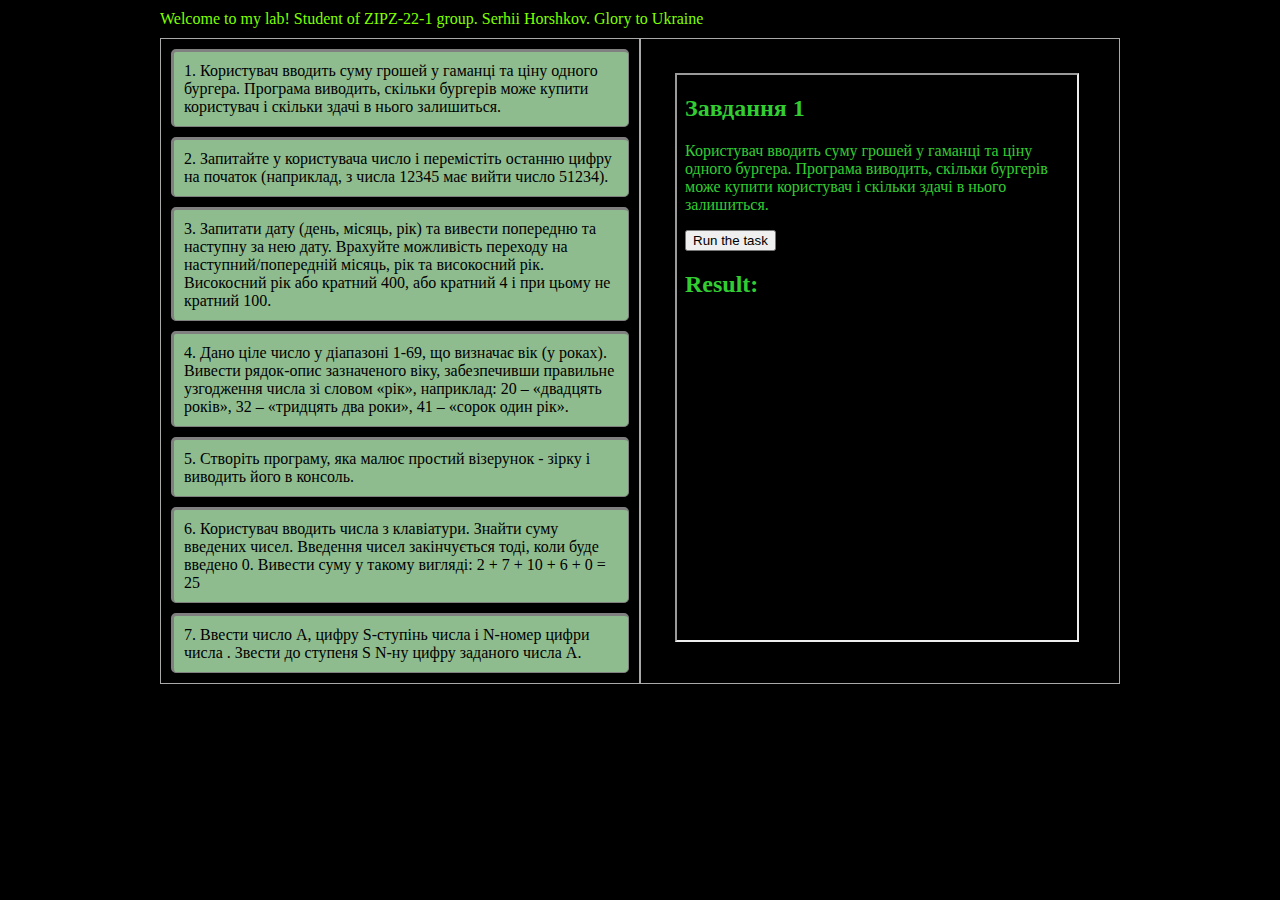
<file: index.html>
<!DOCTYPE html>
<html lang="en">
<head>
    <meta charset="UTF-8">
    <title>Main</title>
    <link rel="stylesheet" href="style.css">
</head>
<body class="black-theme">
<header>
    <div class="marquee-container">
        <div class="marquee-content" id="myLine"></div>
    </div>
</header>

<main>
    <section>

        <div><a href="#" class="task" id="task_01">1. Користувач вводить суму грошей у гаманці та ціну одного бургера.
            Програма
            виводить, скільки бургерів може купити користувач і скільки здачі в нього залишиться.
        </a></div>
        <div><a href="#" class="task" id="task_02">2. Запитайте у користувача число і перемістіть останню цифру на початок
            (наприклад, з числа 12345 має вийти число 51234).</a></div>
        <div><a href="#" class="task" id="task_03">3. Запитати дату (день, місяць, рік) та вивести попередню та наступну за нею дату.
            Врахуйте можливість переходу на наступний/попередній місяць, рік та високосний рік. Високосний рік або
            кратний 400, або кратний 4 і при цьому не кратний 100.</a></div>
        <div><a href="#" class="task" id="task_04">4. Дано ціле число у діапазоні 1-69, що визначає вік (у роках). Вивести рядок-опис
            зазначеного віку, забезпечивши правильне узгодження числа зі словом «рік», наприклад: 20 – «двадцять років»,
            32 – «тридцять два роки», 41 – «сорок один рік».</a></div>
        <div><a href="#" class="task" id="task_05">5. Створіть програму, яка малює простий візерунок - зірку і виводить його в
            консоль.</a></div>
        <div><a href="#" class="task" id="task_06">6. Користувач вводить числа з клавіатури. Знайти суму введених чисел. Введення чисел
            закінчується тоді, коли буде введено 0. Вивести суму у такому вигляді:
            2 + 7 + 10 + 6 + 0 = 25
        </a></div>
        <div><a href="#" class="task" id="task_07">7. Ввести число A, цифру S-ступінь числа і N-номер цифри числа .
            Звести до ступеня
            S N-ну цифру заданого числа А.</a></div>
    </section>
    <section>
        <div class="result">
            <iframe src="task_01.html"></iframe>
        </div>
    </section>
</main>
<script src="main.js"></script>
</body>
</html>
</file>
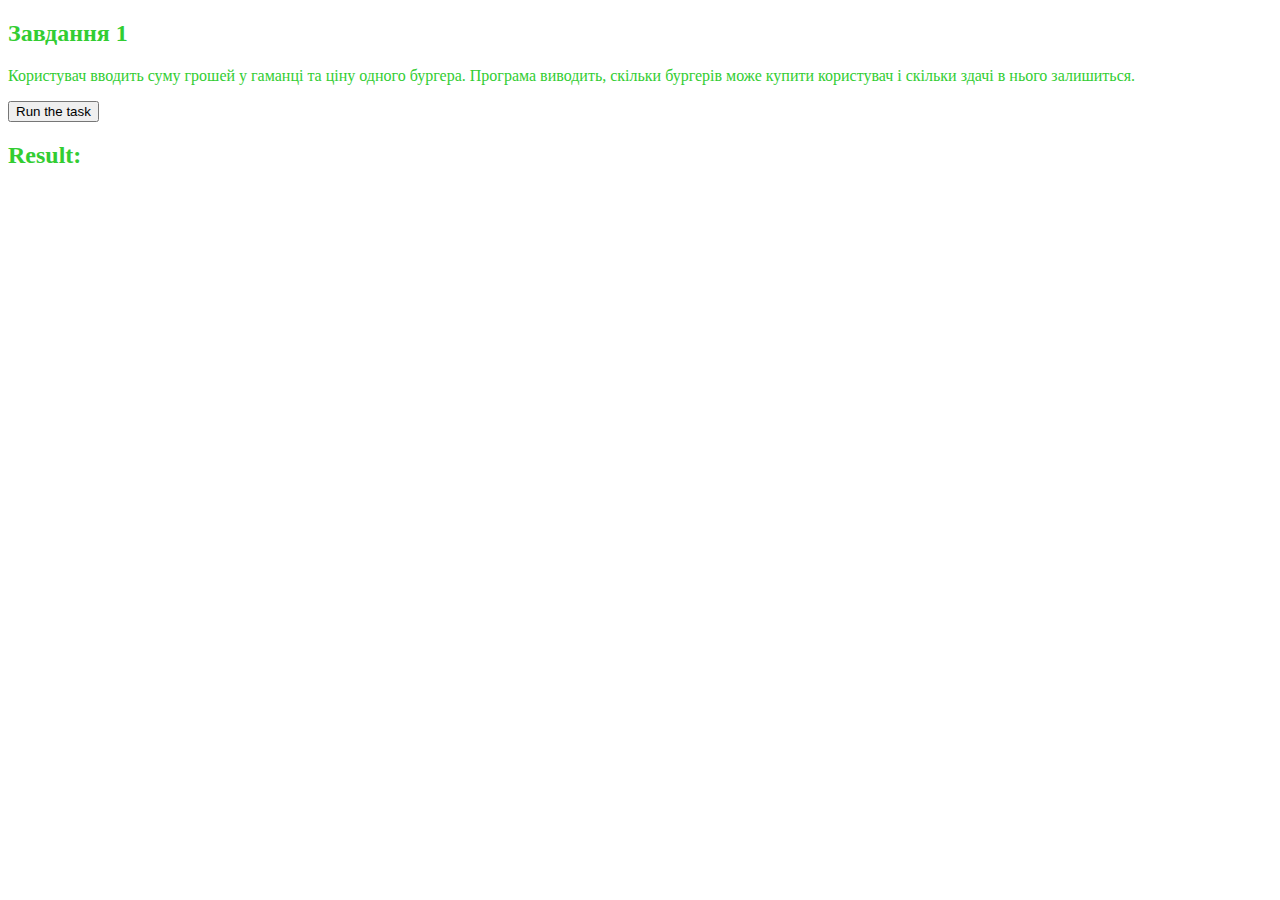
<file: task_01.html>
<!DOCTYPE html>
<html lang="en">
<head>
    <meta charset="UTF-8">
    <title>Task 1</title>
    <style>
        div {
            color: limegreen;
        }
    </style>
</head>
<body>
<div><h2>Завдання 1</h2>
    <p>Користувач вводить суму грошей у гаманці та ціну одного бургера.
        Програма
        виводить, скільки бургерів може купити користувач і скільки здачі в нього залишиться.
    </p>
    <button>Run the task</button>
</div>
<div>
    <h2>Result:</h2>
    <p id="taskResult"></p>
</div>
<script src="task_01.js"></script>
</body>
</html>
</file>
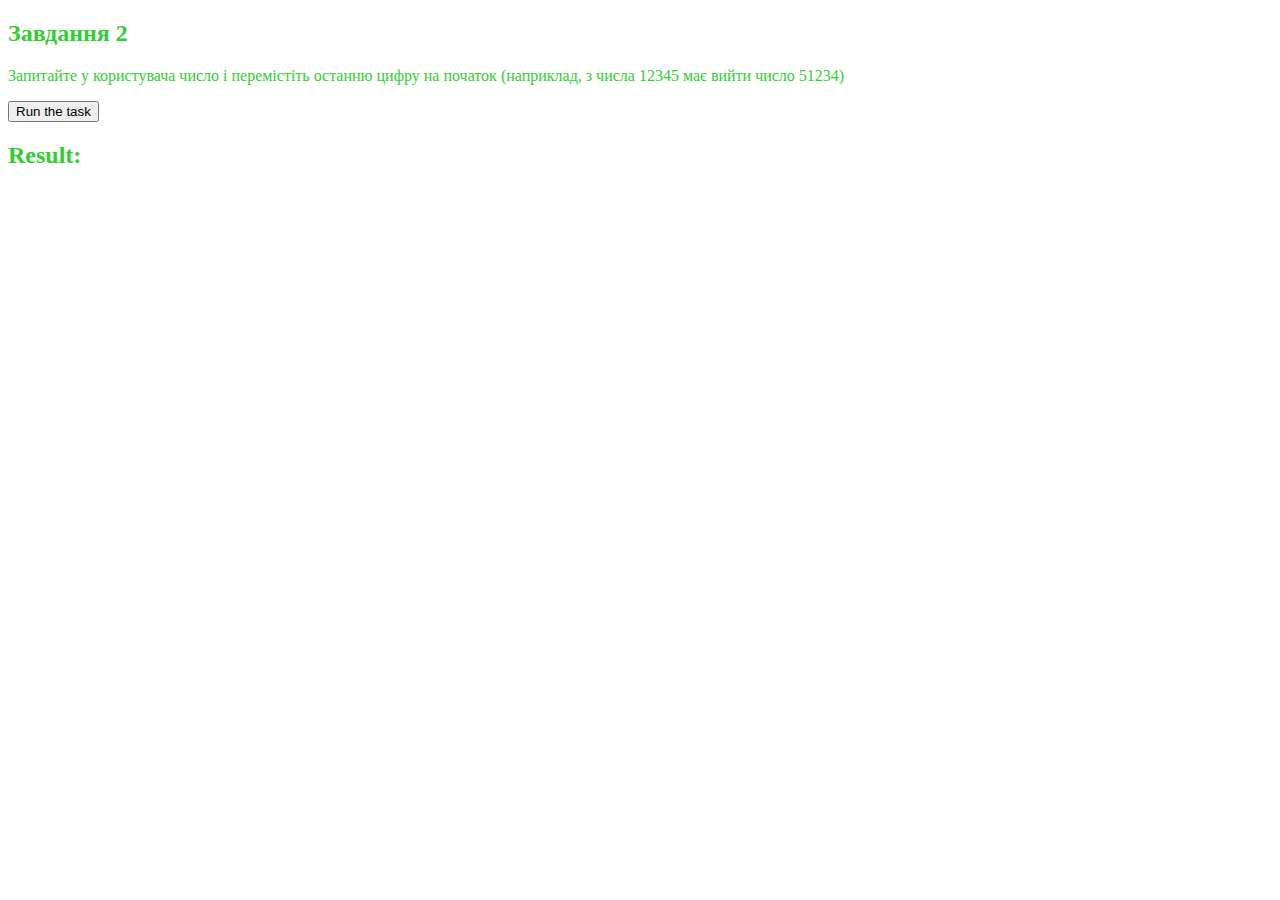
<file: task_02.html>
<!DOCTYPE html>
<html lang="en">
<head>
    <meta charset="UTF-8">
    <title>Task 2</title>
    <style>
        div {
            color: limegreen;
        }
    </style>
</head>
<body>
<div><h2>Завдання 2</h2>
    <p>Запитайте у користувача число і перемістіть останню цифру на початок
        (наприклад, з числа 12345 має вийти число 51234)
    </p>
    <button>Run the task</button>
</div>
<div>
    <h2>Result:</h2>
    <p id="taskResult"></p>
</div>
<script src="task_02.js"></script>
</body>
</html>
</file>
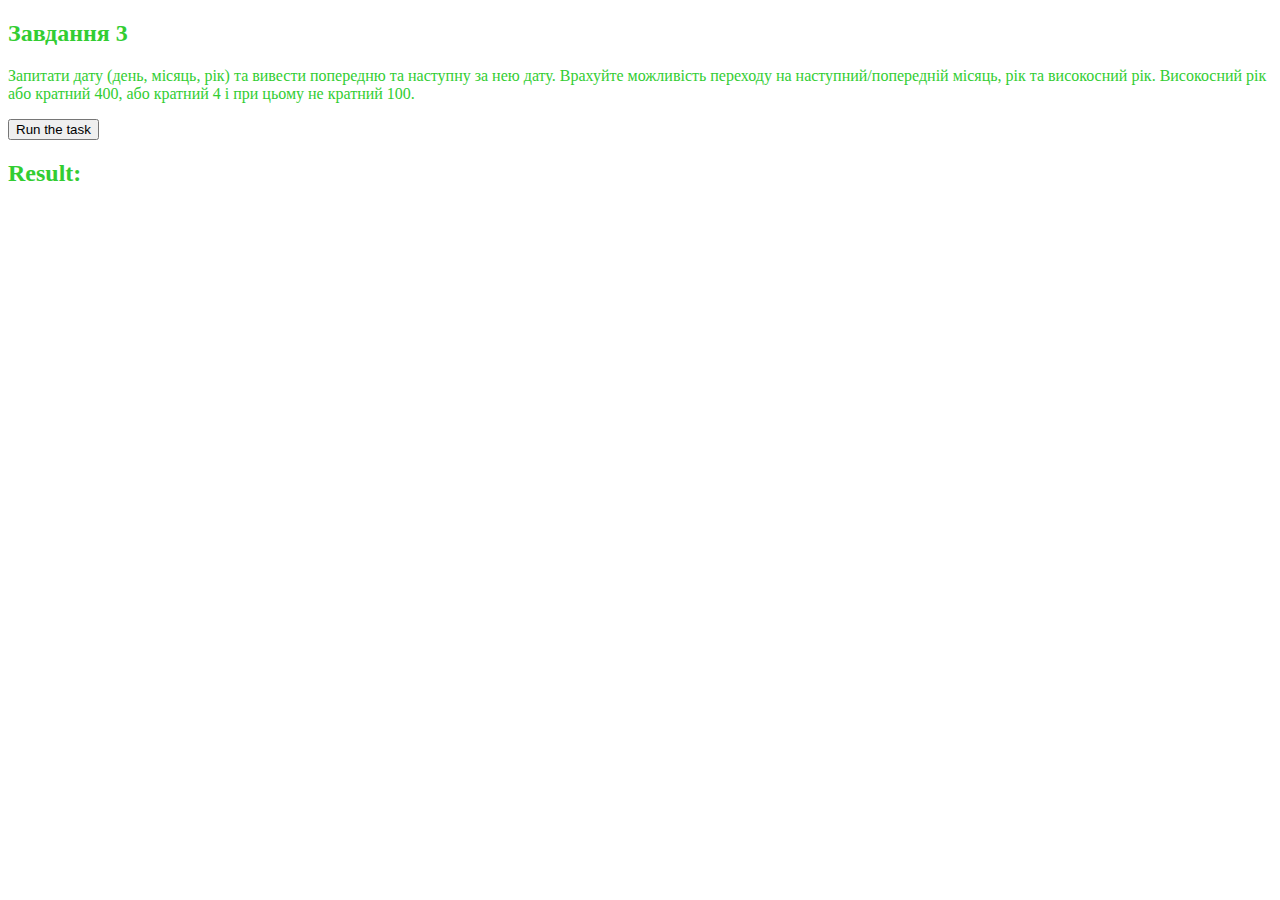
<file: task_03.html>
<!DOCTYPE html>
<html lang="en">
<head>
    <meta charset="UTF-8">
    <title>Task 3</title>
    <style>
        div {
            color: limegreen;
        }
    </style>
</head>
<body>
<div><h2>Завдання 3</h2>
    <p> Запитати дату (день, місяць, рік) та вивести попередню та наступну за нею дату.
        Врахуйте можливість переходу на наступний/попередній місяць, рік та високосний рік. Високосний рік або
        кратний 400, або кратний 4 і при цьому не кратний 100.
    </p>
    <button>Run the task</button>
</div>
<div>
    <h2>Result:</h2>
    <p id="taskResult"></p>
</div>
<script src="task_03.js"></script>
</body>
</html>
</file>
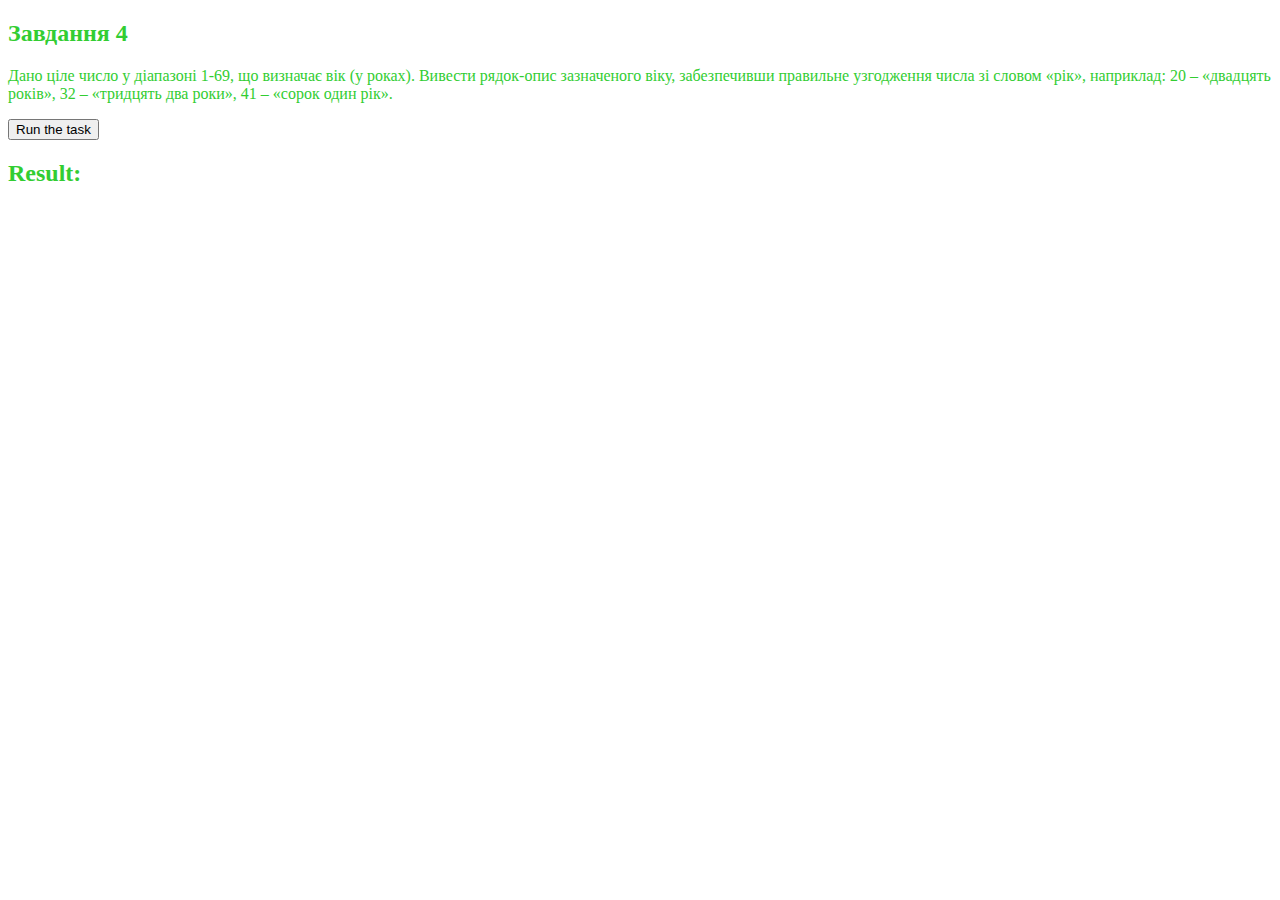
<file: task_04.html>
<!DOCTYPE html>
<html lang="en">
<head>
    <meta charset="UTF-8">
    <title>Task 4</title>
    <style>
        div {
            color: limegreen;
        }
    </style>
</head>
<body>
<div><h2>Завдання 4</h2>
    <p> Дано ціле число у діапазоні 1-69, що визначає вік (у роках). Вивести рядок-опис
        зазначеного віку, забезпечивши правильне узгодження числа зі словом «рік», наприклад: 20 – «двадцять років»,
        32 – «тридцять два роки», 41 – «сорок один рік».
    </p>
    <button>Run the task</button>
</div>
<div>
    <h2>Result:</h2>
    <p id="taskResult"></p>
</div>
<script src="task_04.js"></script>
</body>
</html>
</file>
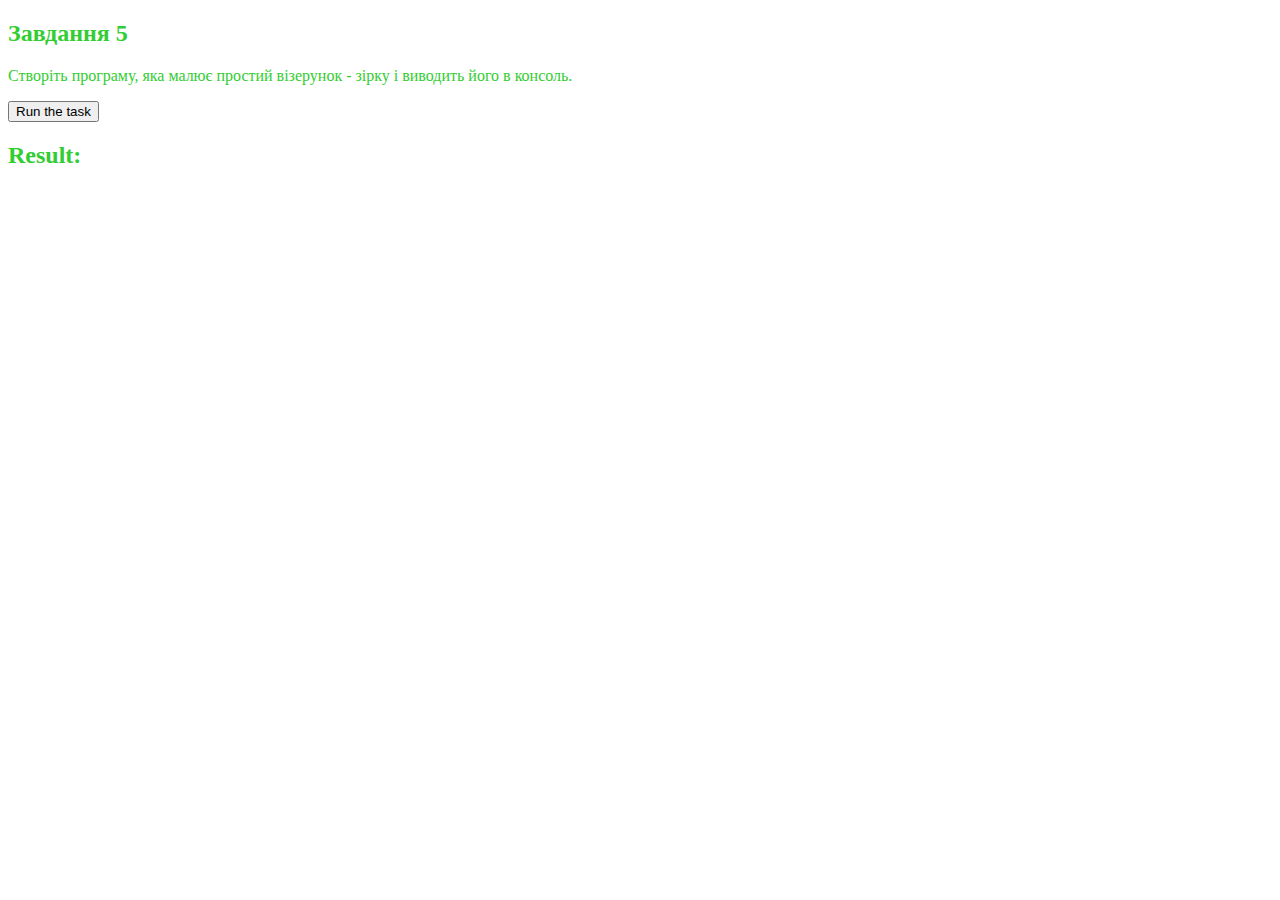
<file: task_05.html>
<!DOCTYPE html>
<html lang="en">
<head>
    <meta charset="UTF-8">
    <title>Task 5</title>
    <style>
        div {
            color: limegreen;
        }
    </style>
</head>
<body>
<div><h2>Завдання 5</h2>
    <p>Створіть програму, яка малює простий візерунок - зірку і виводить його в
        консоль.
    </p>
    <button>Run the task</button>
</div>
<div>
    <h2>Result:</h2>
    <p id="taskResult"></p>
</div>
<script src="task_05.js"></script>
</body>
</html>
</file>
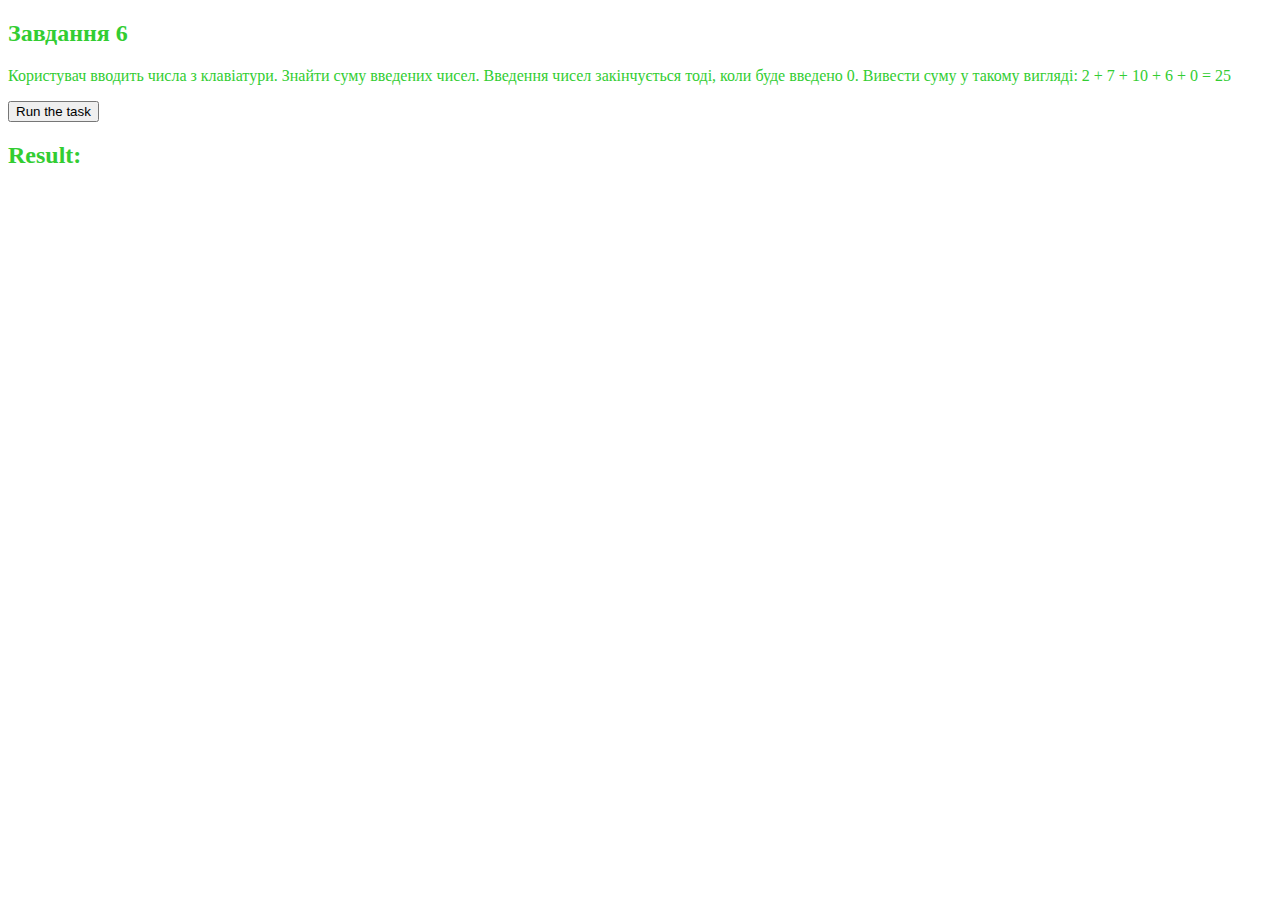
<file: task_06.html>
<!DOCTYPE html>
<html lang="en">
<head>
    <meta charset="UTF-8">
    <title>Task 6</title>
    <style>
        div {
            color: limegreen;
        }
    </style>
</head>
<body>
<div><h2>Завдання 6</h2>
    <p>Користувач вводить числа з клавіатури. Знайти суму введених чисел. Введення чисел
        закінчується тоді, коли буде введено 0. Вивести суму у такому вигляді:
        2 + 7 + 10 + 6 + 0 = 25
    </p>
    <button>Run the task</button>
</div>
<div>
    <h2>Result:</h2>
    <p id="taskResult"></p>
</div>
<script src="task_06.js"></script>
</body>
</html>
</file>
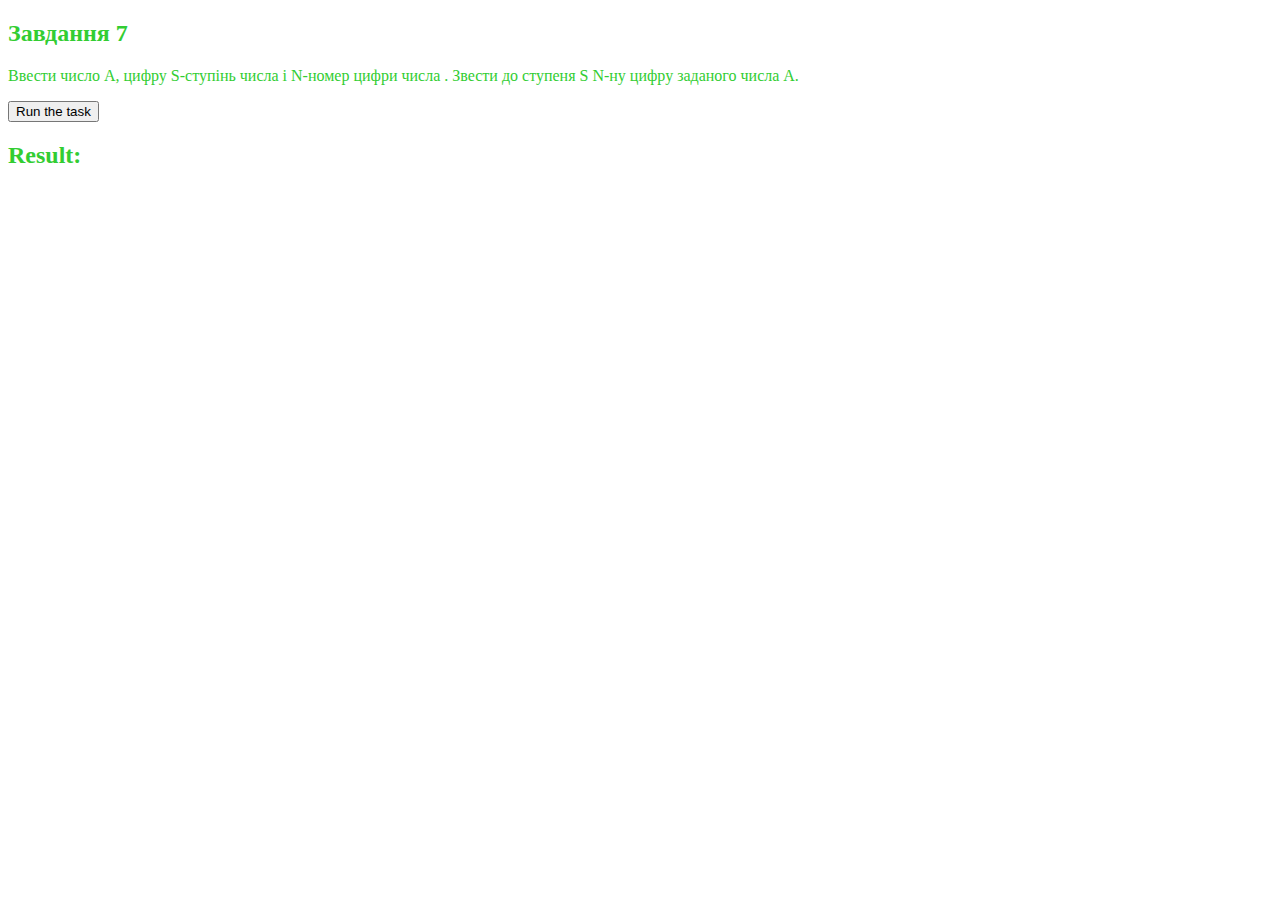
<file: task_07.html>
<!DOCTYPE html>
<html lang="en">
<head>
    <meta charset="UTF-8">
    <title>Task 7</title>
    <style>
        div {
            color: limegreen;
        }
    </style>
</head>
<body>
<div><h2>Завдання 7</h2>
    <p> Ввести число A, цифру S-ступінь числа і N-номер цифри числа . Звести до ступеня
        S N-ну цифру заданого числа А.
    </p>
    <button>Run the task</button>
</div>
<div>
    <h2>Result:</h2>
    <p id="taskResult"></p>
</div>
<script src="task_07.js"></script>
</body>
</html>
</file>
<file: style.css>
body {
    width: 960px;
    margin: 0 auto;
}

.marquee-container {
    margin-top: 10px;
    margin-bottom: 10px;
    width: 100%;
    overflow: hidden;
    white-space: nowrap;
    background-color: #000;
    color: #7fff00;
}

.marquee-content {
    display: inline-block;
    white-space: nowrap;
    animation: marquee 40s linear infinite;
    /*width: 600px;*/
}

@keyframes marquee {
    0% { transform: translateX(200%); }
    100% { transform: translateX(-100%); }
}

.black-theme {
    background-color: black;
    color: white;
}
main {
    display: flex;
}

section {
    border: 1px solid darkgray;
    width: 50%;
}

.task {
    display: block;
    border-radius: 5px ;
    border: 1px solid rgb(128, 128, 128);
    border-left: 3px solid rgb(128, 128, 128);
    border-top: 3px solid rgb(128, 128, 128);
    padding: 10px;
    margin: 10px;
    background-color: darkseagreen;
    color: black;
    text-decoration: none;
}

.task:active {
    border-left: 1px solid rgb(128, 128, 128);
    border-top: 1px solid rgb(128, 128, 128);
    border-right: 3px solid rgb(128, 128, 128);
    border-bottom: 3px solid rgb(128, 128, 128);
}

.result {
    color: limegreen;
    padding: 34px;
    position: absolute;
}

iframe{
    width: 400px;
    height: 565px;
}
</file>
